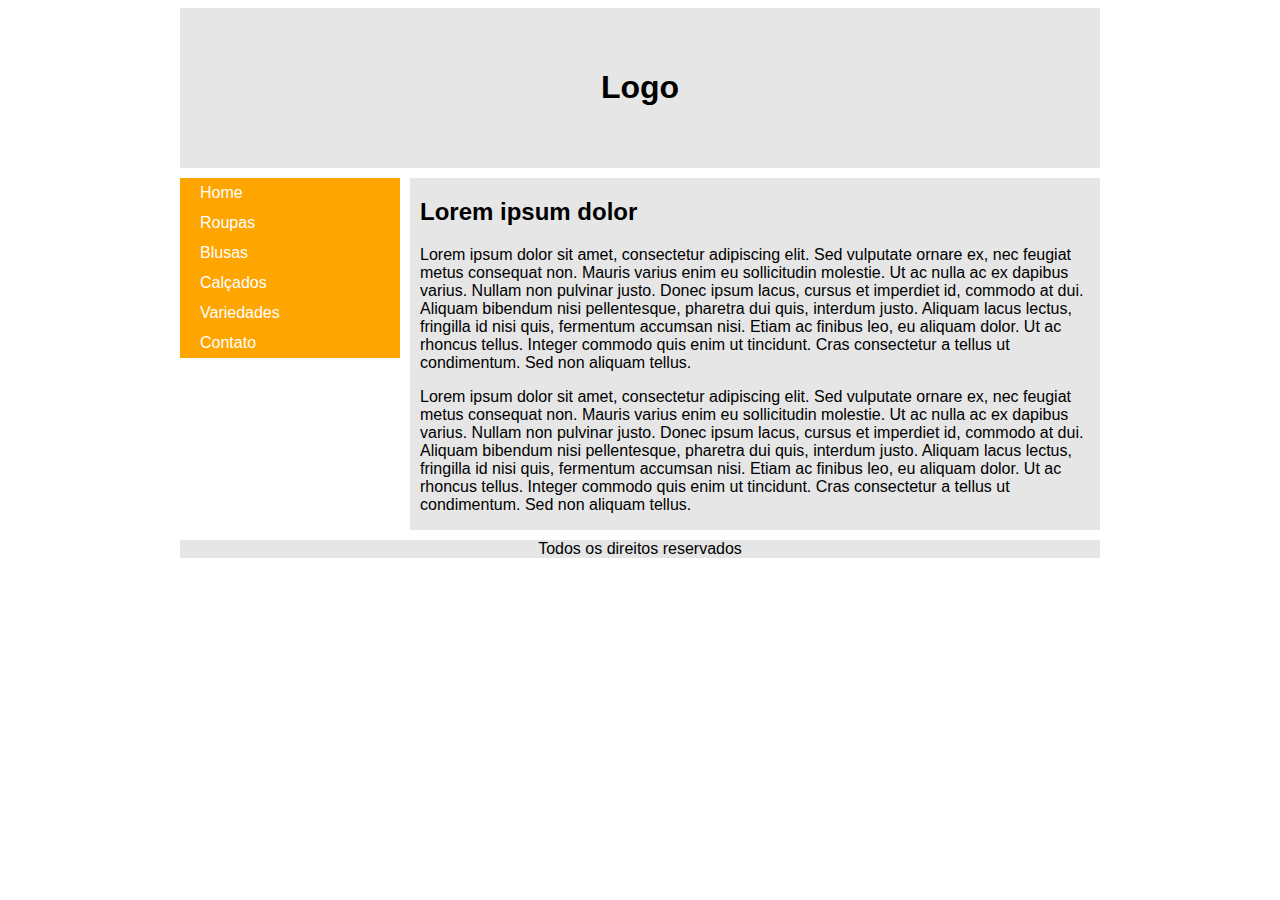
<file: layout-fixo/index.html>
<!DOCTYPE html>
<html lang="en" dir="ltr">
  <head>
    <meta charset="utf-8">
    <title>Layout Fixo</title>
    <link rel="stylesheet" href="css/master.css">
  </head>
  <body>
    <div id="conteudo">
      <div id="topo">
        <h1>Logo</h1>
      </div>
      <div id="principal">
        <div id="principal-esquerda">
          <ul class="menu-esquerdo">
            <li><a href="#">Home</a></li>
            <li><a href="#">Roupas</a></li>
            <li><a href="#">Blusas</a></li>
            <li><a href="#">Calçados</a></li>
            <li><a href="#">Variedades</a></li>
            <li><a href="#">Contato</a></li>
          </ul>
        </div>
        <div id="principal-direita">
          <h2>Lorem ipsum dolor</h2>
          <p>Lorem ipsum dolor sit amet, consectetur adipiscing elit. Sed vulputate ornare ex, nec feugiat metus consequat non. Mauris varius enim eu sollicitudin molestie. Ut ac nulla ac ex dapibus varius. Nullam non pulvinar justo. Donec ipsum lacus, cursus et imperdiet id, commodo at dui. Aliquam bibendum nisi pellentesque, pharetra dui quis, interdum justo. Aliquam lacus lectus, fringilla id nisi quis, fermentum accumsan nisi. Etiam ac finibus leo, eu aliquam dolor. Ut ac rhoncus tellus. Integer commodo quis enim ut tincidunt. Cras consectetur a tellus ut condimentum. Sed non aliquam tellus.
          </p>
          <p>Lorem ipsum dolor sit amet, consectetur adipiscing elit. Sed vulputate ornare ex, nec feugiat metus consequat non. Mauris varius enim eu sollicitudin molestie. Ut ac nulla ac ex dapibus varius. Nullam non pulvinar justo. Donec ipsum lacus, cursus et imperdiet id, commodo at dui. Aliquam bibendum nisi pellentesque, pharetra dui quis, interdum justo. Aliquam lacus lectus, fringilla id nisi quis, fermentum accumsan nisi. Etiam ac finibus leo, eu aliquam dolor. Ut ac rhoncus tellus. Integer commodo quis enim ut tincidunt. Cras consectetur a tellus ut condimentum. Sed non aliquam tellus.
          </p>
        </div>
      </div>
      <div id="rodape">
        Todos os direitos reservados
      </div>
    </div>
  </body>
</html>
</file>
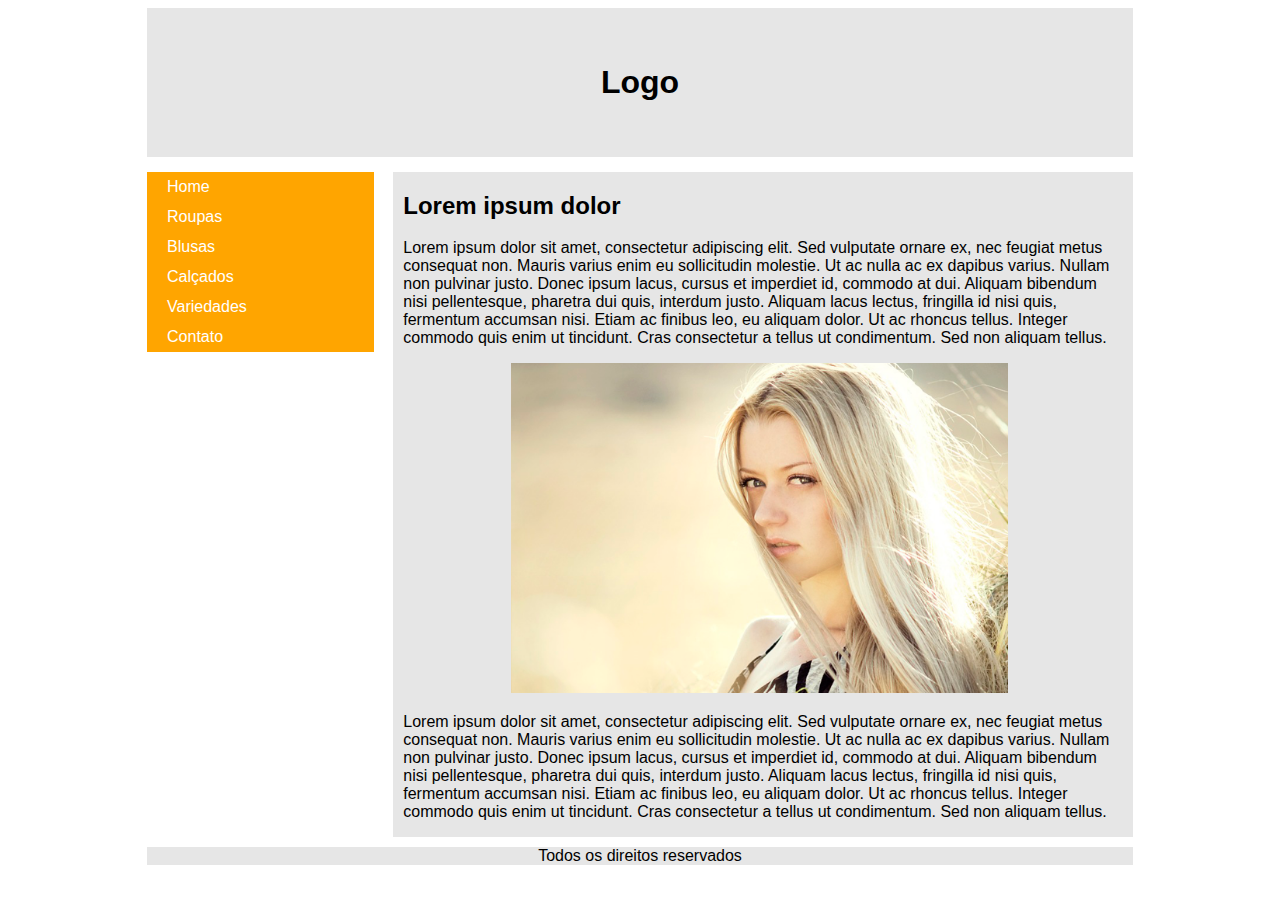
<file: layout-liquido/index.html>
<!DOCTYPE html>
<html lang="en" dir="ltr">
  <head>
    <meta charset="utf-8">
    <title>Layout Fixo</title>
    <link rel="stylesheet" href="css/master.css">
  </head>
  <body>
    <div id="conteudo">
      <div id="topo">
        <h1>Logo</h1>
      </div>
      <div id="principal">
        <div id="principal-esquerda">
          <ul class="menu-esquerdo">
            <li><a href="#">Home</a></li>
            <li><a href="#">Roupas</a></li>
            <li><a href="#">Blusas</a></li>
            <li><a href="#">Calçados</a></li>
            <li><a href="#">Variedades</a></li>
            <li><a href="#">Contato</a></li>
          </ul>
        </div>
        <div id="principal-direita">
          <h2>Lorem ipsum dolor</h2>
          <p>Lorem ipsum dolor sit amet, consectetur adipiscing elit. Sed vulputate ornare ex, nec feugiat metus consequat non. Mauris varius enim eu sollicitudin molestie. Ut ac nulla ac ex dapibus varius. Nullam non pulvinar justo. Donec ipsum lacus, cursus et imperdiet id, commodo at dui. Aliquam bibendum nisi pellentesque, pharetra dui quis, interdum justo. Aliquam lacus lectus, fringilla id nisi quis, fermentum accumsan nisi. Etiam ac finibus leo, eu aliquam dolor. Ut ac rhoncus tellus. Integer commodo quis enim ut tincidunt. Cras consectetur a tellus ut condimentum. Sed non aliquam tellus.
          </p>
          <img src="imagens/foto2.png" class="img-conteudo">
          <p>Lorem ipsum dolor sit amet, consectetur adipiscing elit. Sed vulputate ornare ex, nec feugiat metus consequat non. Mauris varius enim eu sollicitudin molestie. Ut ac nulla ac ex dapibus varius. Nullam non pulvinar justo. Donec ipsum lacus, cursus et imperdiet id, commodo at dui. Aliquam bibendum nisi pellentesque, pharetra dui quis, interdum justo. Aliquam lacus lectus, fringilla id nisi quis, fermentum accumsan nisi. Etiam ac finibus leo, eu aliquam dolor. Ut ac rhoncus tellus. Integer commodo quis enim ut tincidunt. Cras consectetur a tellus ut condimentum. Sed non aliquam tellus.
          </p>
        </div>
      </div>
      <div id="rodape">
        Todos os direitos reservados
      </div>
    </div>
  </body>
</html>
</file>
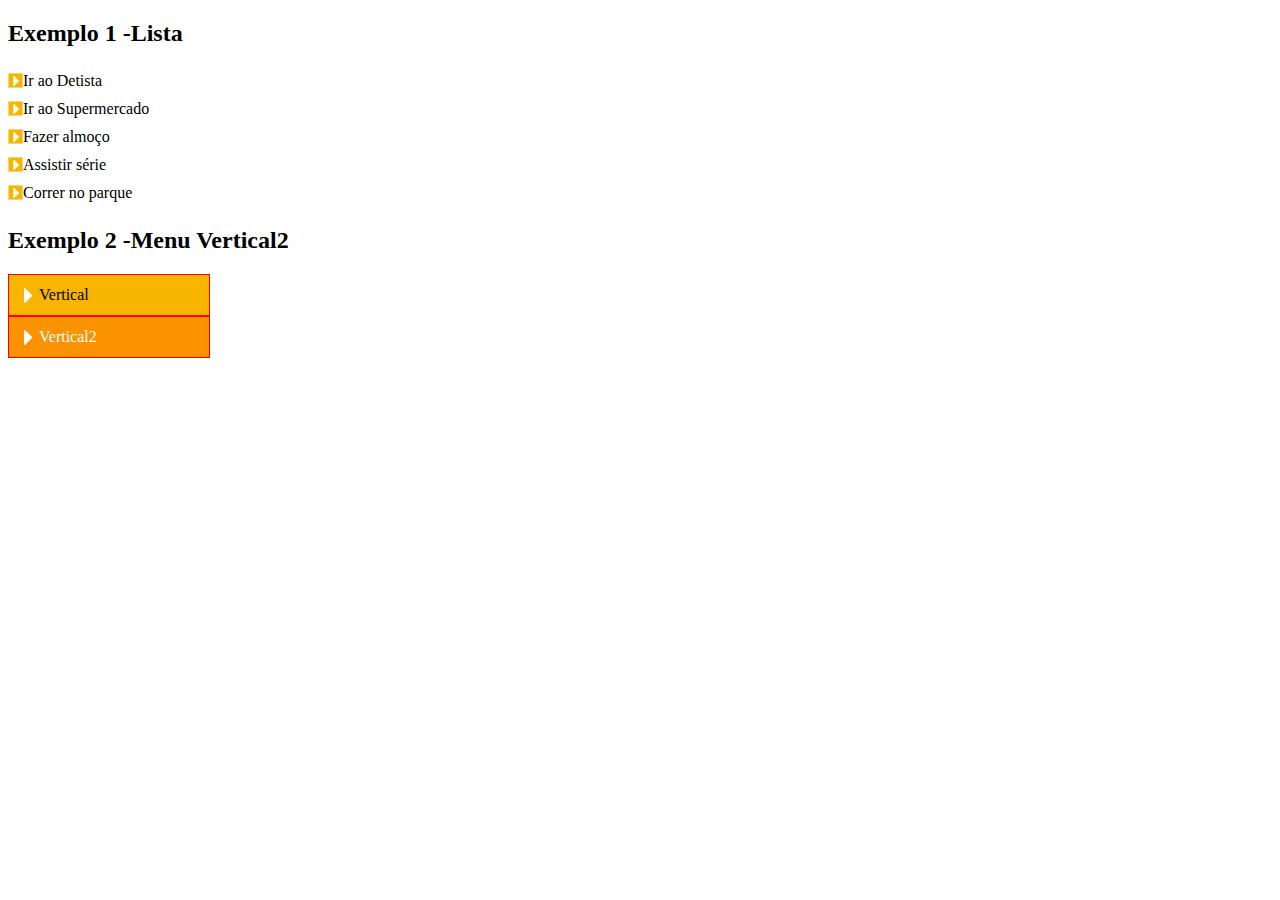
<file: menu_vertical2.html>
<!DOCTYPE html>
<html lang="en" dir="ltr">
  <head>
    <meta charset="utf-8">
    <title>Menu vertical</title>
    <link rel="stylesheet" href="css/estilo_menu_vertical.css">
  </head>
  <body id="vertical2">
    <div>
      <h2>Exemplo 1 -Lista </h2>
      <ul  class="lista" >
        <li>Ir ao Detista</li>
        <li>Ir ao Supermercado</li>
        <li>Fazer almoço</li>
        <li>Assistir série</li>
        <li>Correr no parque</li>
      </ul>
    </div>

    <div>
      <h2>Exemplo 2 -Menu Vertical2 </h2>
      <ul  class="menu" >
        <li class="vertical"><a href="menu_vertical.html">Vertical</a></li>
        <li class="vertical2"><a href="menu_vertical2.html">Vertical2</a></li>
      </ul>
    </div>
  </body>
</html>
</file>
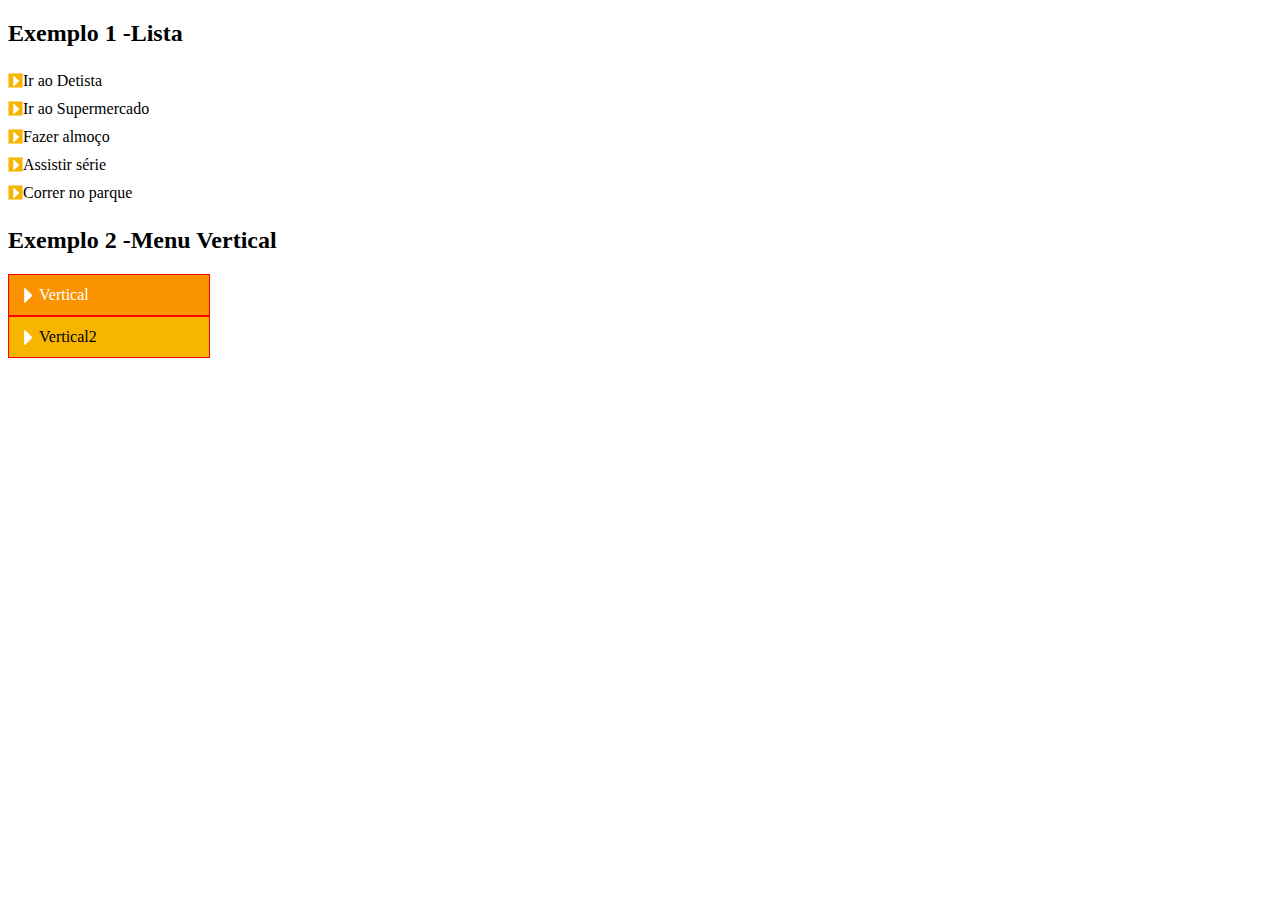
<file: menu-vertical/menu_vertical.html>
<!DOCTYPE html>
<html lang="en" dir="ltr">
  <head>
    <meta charset="utf-8">
    <title>Menu vertical</title>
    <link rel="stylesheet" href="css/estilo_menu_vertical.css">
  </head>
  <body id="vertical">
    <div>
      <h2>Exemplo 1 -Lista </h2>
      <ul  class="lista" >
        <li>Ir ao Detista</li>
        <li>Ir ao Supermercado</li>
        <li>Fazer almoço</li>
        <li>Assistir série</li>
        <li>Correr no parque</li>
      </ul>
    </div>

    <div>
      <h2>Exemplo 2 -Menu Vertical </h2>
      <ul  class="menu" >
        <li class="vertical"><a href="menu_vertical.html">Vertical</a></li>
        <li class="vertical2"><a href="menu_vertical2.html">Vertical2</a></li>
      </ul>
    </div>
  </body>
</html>
</file>
<file: layout-fixo/css/master.css>
body{
  font-family: "Trebuchet MS","Lucida Sans",sans-serif;
  font-size: 1em;
}

/*
*** Configuração de extrutura da pagina
*/

#conteudo {
  width: 920px; 
  margin: 0 auto;
}

#topo {
  text-align: center;
  padding: 40px;
  background-color: #e6e6e6;
  margin-bottom: 10px;
}

#principal-esquerda {
  background-color: #e6e6e6;
  margin-bottom: 10px;
  float: left;
  width: 220px;
}

#principal-direita {
background-color: #e6e6e6;
float: right;
width: 670px;
margin-bottom: 10px;
padding: 0 10px;
}

#rodape {
  clear: both;
  background-color: #e6e6e6;
  margin-top: 10px;
  text-align: center;
}

/*
*** Configuraçao de menu laterl
*/

 ul.menu-esquerdo {
  padding: 0;
  margin: 0;
  list-style-type: none;
}
 ul.menu-esquerdo li {
  text-indent: 20px;
  background: orange;
 }

ul.menu-esquerdo a{
  text-decoration: none;
  color: white;
  line-height: 30px;
  display: block;
}

ul.menu-esquerdo a:hover {
  background-color: white;
  color: orange;  border: 1px solid red;
  border: 1px solid orange;
}

/*
*** Configuraçao da área de conteudo esquedo
*/
</file>
<file: layout-liquido/css/master.css>
body{
  font-family: "Trebuchet MS","Lucida Sans",sans-serif;
  font-size: 1em;
}

/*
*** Configuração de extrutura da pagina
*/

#conteudo {
   width: 78%; /* 920px; */
  margin: 0 auto;
  min-width: 700px;
}

#topo {
  text-align: center;
  padding: 3.5%; /* 40px; */
  background-color: #e6e6e6;
  margin-bottom: 1.5%;/* 10px; */
}

#principal-esquerda {
  background-color: #e6e6e6;
  margin-bottom: 1.5%;
  float: left;
  width: 23%;

}

#principal-direita {
background-color: #e6e6e6;
float: right;
width: 73%;
margin-bottom: 10px;
padding: 0 10px;
}

#rodape {
  clear: both;
  background-color: #e6e6e6;
  margin-top: 10px;
  text-align: center;
}

/*
*** Configuraçao de menu laterl
*/

 ul.menu-esquerdo {
  padding: 0;
  margin: 0;
  list-style-type: none;
}
 ul.menu-esquerdo li {
  text-indent: 20px;
  background: orange;
 }

ul.menu-esquerdo a{
  text-decoration: none;
  color: white;
  line-height: 30px;
  display: block;
}

ul.menu-esquerdo a:hover {
  background-color: white;
  color: orange;  border: 1px solid red;
  border: 1px solid orange;
}

/*
*** Configuraçao imagem
*/

img.img-conteudo {
  width: 69%;
  margin-left: 15%;
}
</file>
<file: css/estilo_menu_vertical.css>
/*
*** formatação de uma lista
*/

ul.lista {
  list-style-type: none;
  margin: 0;
  padding: 0;
}

ul.lista li{
padding: 5px 15px;
background: url("../imagens_menu_vertical/seta.png") no-repeat left center;
}

/*
*** formatação de menu vertical
*/

ul.menu {
  list-style-type: none;
  margin: 0;
  padding: 0;
}

ul.menu li {
  border: 1px solid red;
  width: 200px;
  height: 40px;
  display: block;
}

a {
  display: block;
  text-indent: 30px;
  text-decoration: none;
  color: #000;
  line-height: 40px;
  background: #f7b600 url("../imagens_menu_vertical/menu.png") no-repeat left bottom;
}

a:hover {
  color: #fff;
  background-position: right bottom;
  background-color: #f99200;
}

#vertical .vertical a ,
#vertical2 .vertical2 a {
  color: #fff;
  background-position: right bottom;
  background-color: #f99200;
}
</file>
<file: menu-vertical/css/estilo_menu_vertical.css>
/*
*** formatação de uma lista
*/

ul.lista {
  list-style-type: none;
  margin: 0;
  padding: 0;
}

ul.lista li{
padding: 5px 15px;
background: url("../imagens_menu_vertical/seta.png") no-repeat left center;
}

/*
*** formatação de menu vertical
*/

ul.menu {
  list-style-type: none;
  margin: 0;
  padding: 0;
}

ul.menu li {
  border: 1px solid red;
  width: 200px;
  height: 40px;
  display: block;
}

a {
  display: block;
  text-indent: 30px;
  text-decoration: none;
  color: #000;
  line-height: 40px;
  background: #f7b600 url("../imagens_menu_vertical/menu.png") no-repeat left bottom;
}

a:hover {
  color: #fff;
  background-position: right bottom;
  background-color: #f99200;
}

#vertical .vertical a ,
#vertical2 .vertical2 a {
  color: #fff;
  background-position: right bottom;
  background-color: #f99200;
}
</file>
